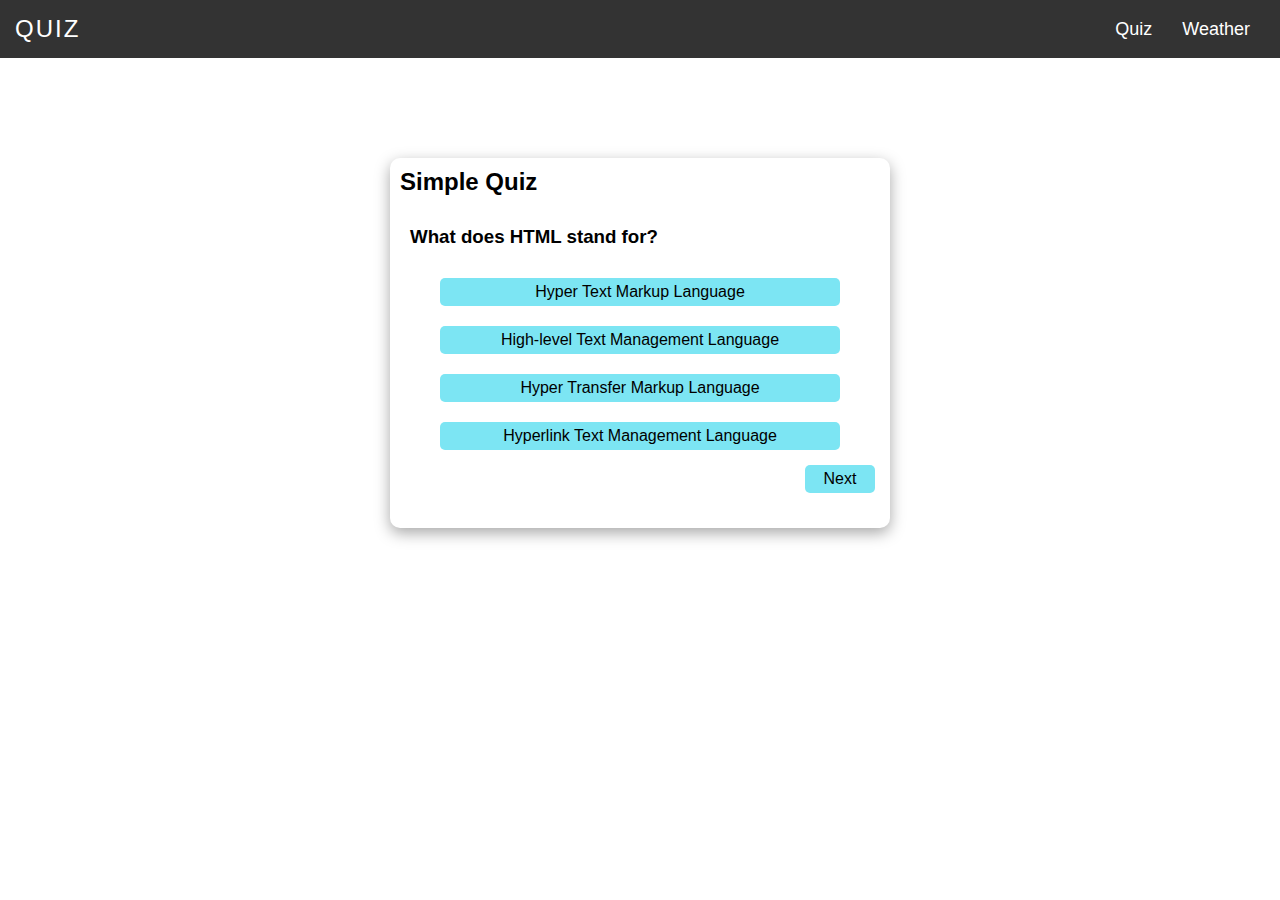
<file: index.html>
<!DOCTYPE html>
<html lang="en">
<head>
    <meta charset="UTF-8">
    <meta name="viewport" content="width=device-width, initial-scale=1.0">
    <title>Responsive Navbar</title>
    <link rel="stylesheet" href="style.css">
</head>
<body>
    <header>
        <nav>
        <div class="logo">QUIZ</div>
        <ul class="nav-links">
            <li><a href="index.html">Quiz</a></li>
            <li><a href="weather.html">Weather</a></li>
        </ul>
        <div class="menu-toggle" onclick="toggleMenu()">&#8801</div>
    </nav>
    </header>
    <main>
        <div class="quiz-box">
            <h2>Simple Quiz</h2>
            <h3 id="question">HTML stands for?</h3>
            <div class="answers">
                <button></button>
                <button></button>
                <button></button>
                <button></button>

                <button id="next">Next</button>
            </div>
        </div>
    </main>
    <script src="script.js"></script>
</body>
</html>
</file>
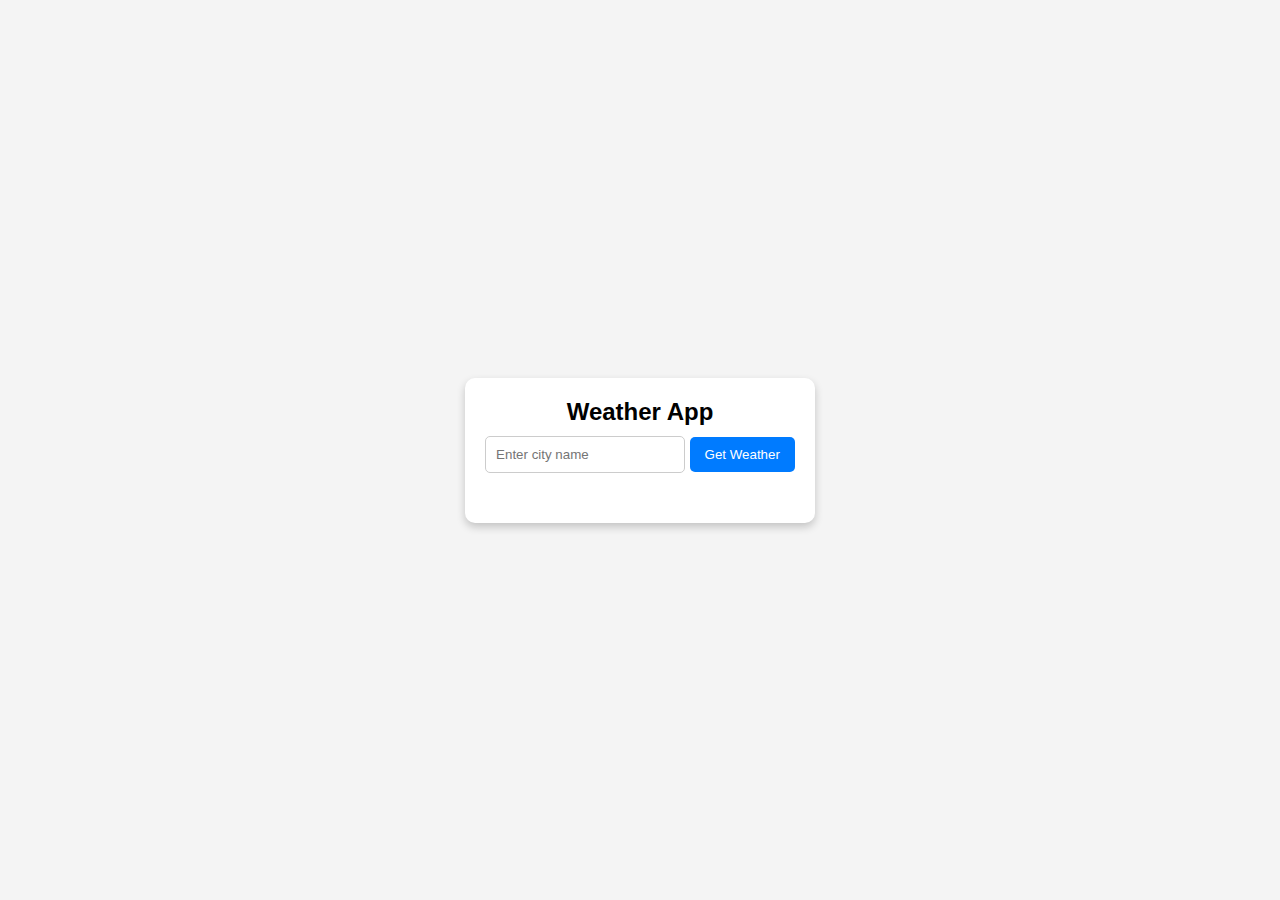
<file: weather.html>
<!DOCTYPE html>
<html lang="en">
<head>
    <meta charset="UTF-8">
    <meta name="viewport" content="width=device-width, initial-scale=1.0">
    <title>Weather</title>
    <link rel="stylesheet" href="weather.css">
</head>
<body>
    <div class="weather-container">
        <h2>Weather App</h2>
        <input type="text" id="city" placeholder="Enter city name">
        <button id="search">Get Weather</button>
        <div class="weather-info">
            <h3 id="location"></h3>
            <p id="temperature"></p>
            <p id="description"></p>
        </div>
    </div>
    <script src="weather.js"></script>
</body>
</html>
</file>
<file: style.css>
* {
    margin: 0;
    padding: 0;
    box-sizing: border-box;
}

body {
    font-family: Arial, sans-serif;
}

nav {
    display: flex;
    justify-content: space-between;
    align-items: center;
    background-color: #333;
    padding: 15px;
    color: white;
}

.logo {
    font-size: 24px;
    font-family: Impact, Haettenschweiler, 'Arial Narrow Bold', sans-serif;
    letter-spacing: 2px;
}

.nav-links {
    display: flex;
    list-style: none;
}

.nav-links li {
    margin: 0 15px;
}

.nav-links a {
    color: white;
    text-decoration: none;
    font-size: 18px;
}

.menu-toggle {
    display: none;
    font-size: 24px;
    cursor: pointer;
}

/* Responsive Design */
@media (max-width: 768px) {
    .nav-links {
        display: none;
        flex-direction: column;
        position: absolute;
        top: 60px;
        right: 0;
        background-color: #333;
        width: 100%;
        text-align: center;
    }

    .nav-links.active {
        display: flex;
    }

    .menu-toggle {
        display: block;
    }
}

main .quiz-box{
    display: block;
    width: 500px;
    height: 370px;
    margin: auto;
    margin-top: 100px;
    border-radius: 10px;
    box-shadow: rgba(0, 0, 0, 0.35) 0px 5px 15px;
}

main h2{
    padding: 10px;
}

main h3{
    padding: 10px;
    margin: 10px;
}

main button{
    display: flex;
    width: 80%;
    justify-content: center;
    margin: auto;
    margin-top: 20px;
    font-size: 1rem;
    padding: 5px;
    border: rgb(80, 79, 79);
    border-radius: 5px;
    background-color: rgb(124, 229, 243);
}

#next{
    margin-top: 20px;
    border: none;
    float: right;
    width: 70px;
    margin: 15px;
    border-radius: 5px;
}

#next:hover {
    background-color: rgba(16, 18, 142, 0.703);
    transition: all 0.3s;
}

main button:hover {
    background-color: skyblue;
}
</file>
<file: weather.css>
* {
    margin: 0;
    padding: 0;
    box-sizing: border-box;
    font-family: Arial, sans-serif;
}

body {
    display: flex;
    justify-content: center;
    align-items: center;
    height: 100vh;
    background-color: #f4f4f4;
}

.weather-container {
    text-align: center;
    background: white;
    padding: 20px;
    border-radius: 10px;
    box-shadow: 0 4px 8px rgba(0, 0, 0, 0.2);
}

input {
    padding: 10px;
    width: 200px;
    margin: 10px 0;
    border: 1px solid #ccc;
    border-radius: 5px;
}

button {
    padding: 10px 15px;
    background-color: #007bff;
    color: white;
    border: none;
    cursor: pointer;
    border-radius: 5px;
}

button:hover {
    background-color: #0056b3;
}

.weather-info {
    margin-top: 20px;
}
</file>
